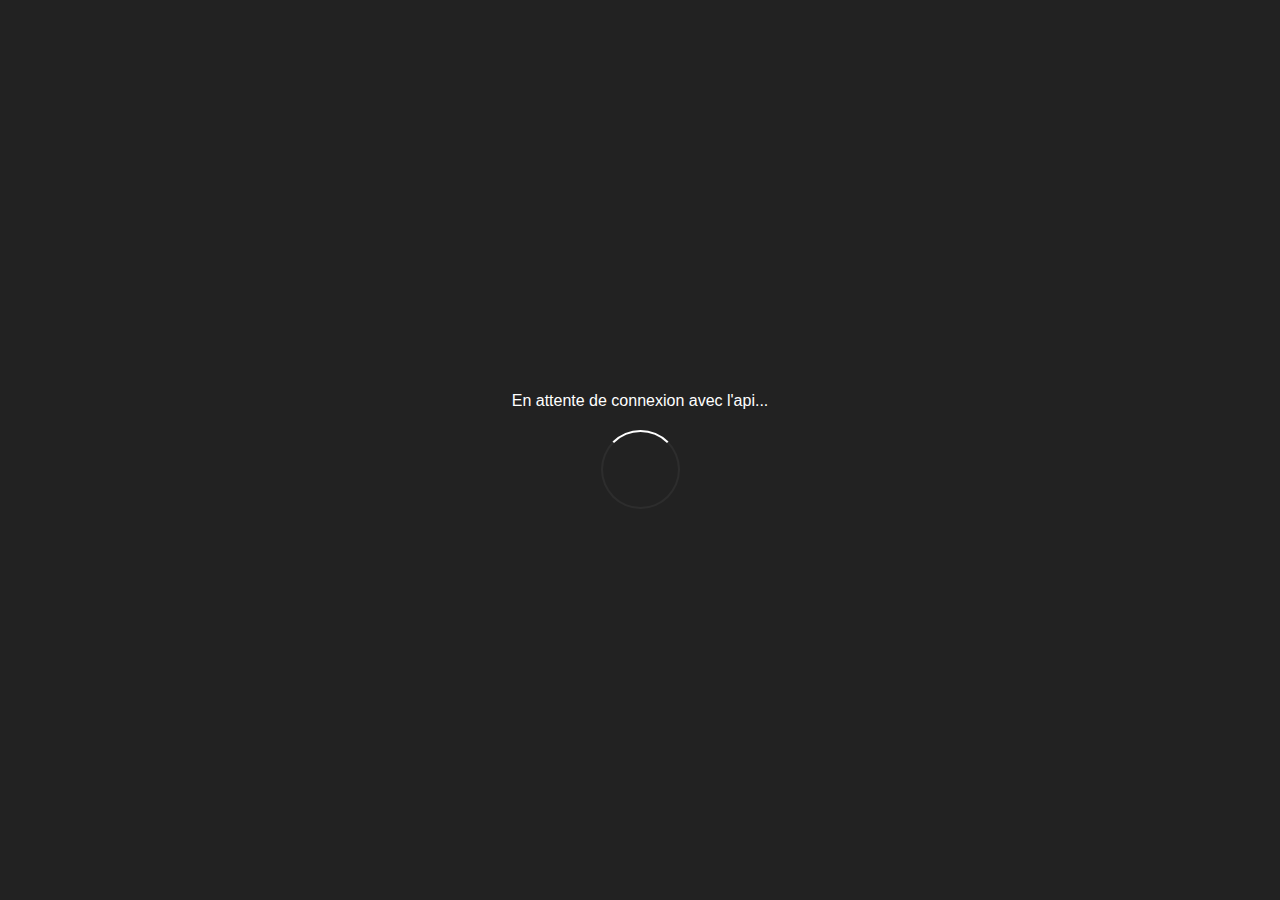
<file: front/loading.html>
<!DOCTYPE html>
<html lang="en">
<head>
    <meta charset="UTF-8">
    <title>Netflix Movies and TV Shows</title>
    <link rel="icon" href="img/netflix-square-logotic.png" type="image/png">
    <meta http-equiv="Content-Type" content="text/html; charset=UTF-8">
    <meta name="viewport" content="width=device-width, initial-scale=1, shrink-to-fit=no">
    <link rel="stylesheet" href="loading.css">
</head>
<body>
<div class="spinner-container">
    <span class="loading-text">En attente de connexion avec l'api...</span>
    <span class="spinner"></span>
</div>
</body>
<script>
    function callApi() {
        fetch('http://localhost:5005/get-content-type-repartition').then(
            response => {
                console.log(response)
                if (response.ok) {
                    window.location.href = 'index.html'
                }
            }
        );
    }

    setInterval(callApi, 3000)
</script>
</html>
</file>
<file: front/loading.css>
body {
    background-color: #222;
    color: white;
    font-family: 'Arial', sans-serif;
    display: flex;
    justify-content: center;
    align-items: center;
    height: 100vh;
    margin: 0;
}
.spinner-container {
    display: flex;
    align-items: center;
    flex-direction: column;
}
.spinner {
    width: 75px;
    height: 75px;
    border-width: 2px;
    border-color: rgba(255, 255, 255, 0.05);
    border-top-color: #fff;
    animation: spin 1s infinite linear;
    border-radius: 100%;
    border-style: solid;
}
.loading-text{
    margin-bottom: 20px;
}
@keyframes spin {
    100% {
        transform: rotate(360deg);
    }
}
</file>
